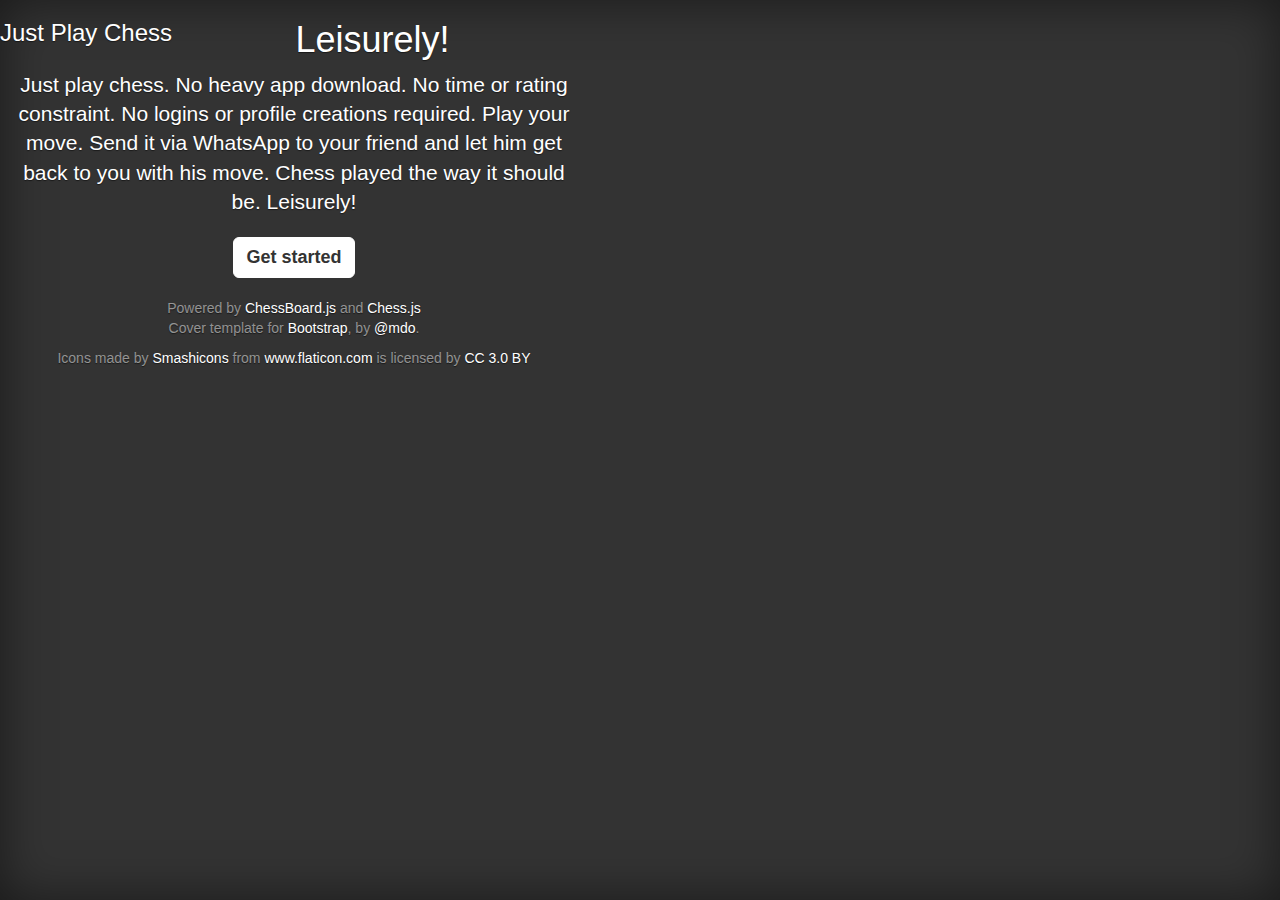
<file: index.html>
<!doctype html>
<html lang="en">
  <head>
    <meta charset="utf-8">
    <meta name="viewport" content="width=device-width, initial-scale=1, shrink-to-fit=no">
    <meta name="description" content="">
    <meta name="author" content="">
    <link rel="icon" href="chess.png">

    <title>Just Play Chess</title>
	<meta name="description" content="Just play chess. No heavy app download. No time or rating constraint. No logins or profile creations required. Play your move!">
	<meta property="og:title" content="Just play chess" />
	<meta property="og:description" content="Just play chess. Play your move!">
	<meta property="og:image" content="chess_big.png">
    <!-- Bootstrap core CSS -->
    <link href="https://maxcdn.bootstrapcdn.com/bootstrap/3.3.7/css/bootstrap.min.css" rel="stylesheet">

    <!-- Custom styles for this template -->
    <link href="css/cover.css" rel="stylesheet">
  </head>

  <body class="text-center">

    <div class="cover-container d-flex w-100 h-100 p-3 mx-auto flex-column">
      <header class="masthead mb-auto">
        <div class="inner">
          <h3 class="masthead-brand">Just Play Chess</h3>
          <nav class="nav nav-masthead justify-content-center">
            <!--a class="nav-link active" href="#">Home</a-->
          </nav>
        </div>
      </header>

      <main role="main" class="inner cover">
        <h1 class="cover-heading">Leisurely!</h1>
        <p class="lead">Just play chess. No heavy app download. No time or rating constraint. No logins or profile creations required. Play your move. Send it via WhatsApp to your friend and let him get back to you with his move. Chess played the way it should be. Leisurely!</p>
        <p class="lead">
          <a href="justplaychess.html"  target = "_self" class="btn btn-lg btn-secondary">Get started</a>
        </p>
      </main>

      <footer class="mastfoot mt-auto">
        <div class="inner">
		  <div>Powered by <a href="https://www.chessboardjs.com" title="ChessBoard.js">ChessBoard.js</a> and <a href="https://github.com/jhlywa/chess.js" title="Chess.js">Chess.js</a></div>
          <p>Cover template for <a href="https://getbootstrap.com/">Bootstrap</a>, by <a href="https://twitter.com/mdo">@mdo</a>.</p>
		  <div>Icons made by <a href="https://www.flaticon.com/authors/smashicons" title="Smashicons">Smashicons</a> from <a href="https://www.flaticon.com/" title="Flaticon">www.flaticon.com</a> is licensed by <a href="http://creativecommons.org/licenses/by/3.0/" title="Creative Commons BY 3.0" target="_blank">CC 3.0 BY</a></div>
        </div>
      </footer>
    </div>


    <!-- Bootstrap core JavaScript
    ================================================== -->
    <!-- Placed at the end of the document so the pages load faster -->
    <script src="https://code.jquery.com/jquery-3.3.1.slim.min.js" integrity="sha384-q8i/X+965DzO0rT7abK41JStQIAqVgRVzpbzo5smXKp4YfRvH+8abtTE1Pi6jizo" crossorigin="anonymous"></script>
    <script>window.jQuery || document.write('<script src="../../assets/js/vendor/jquery-slim.min.js"><\/script>')</script>
    <script src="js/popper.min.js"></script>
    <script src="https://maxcdn.bootstrapcdn.com/bootstrap/3.3.7/js/bootstrap.min.js"></script>
  </body>
</html>
</file>
<file: css/cover.css>
/*
 * Globals
 */

/* Links */
a,
a:focus,
a:hover {
  color: #fff;
}

/* Custom default button */
.btn-secondary,
.btn-secondary:hover,
.btn-secondary:focus {
  color: #333;
  text-shadow: none; /* Prevent inheritance from `body` */
  background-color: #fff;
  border: .05rem solid #fff;
}


/*
 * Base structure
 */

html,
body {
  height: 100%;
  background-color: #333;
}

body {
  display: -ms-flexbox;
  display: flex;
  color: #fff;
  text-shadow: 0 .05rem .1rem rgba(0, 0, 0, .5);
  box-shadow: inset 0 0 5rem rgba(0, 0, 0, .5);
}

.cover-container {
  max-width: 42em;
}


/*
 * Header
 */
.masthead {
  margin-bottom: 2rem;
}

.masthead-brand {
  margin-bottom: 0;
}

.nav-masthead .nav-link {
  padding: .25rem 0;
  font-weight: 700;
  color: rgba(255, 255, 255, .5);
  background-color: transparent;
  border-bottom: .25rem solid transparent;
}

.nav-masthead .nav-link:hover,
.nav-masthead .nav-link:focus {
  border-bottom-color: rgba(255, 255, 255, .25);
}

.nav-masthead .nav-link + .nav-link {
  margin-left: 1rem;
}

.nav-masthead .active {
  color: #fff;
  border-bottom-color: #fff;
}

@media (min-width: 48em) {
  .masthead-brand {
    float: left;
  }
  .nav-masthead {
    float: right;
  }
}


/*
 * Cover
 */
.cover {
  padding: 0 1.5rem;
}
.cover .btn-lg {
  padding: .75rem 1.25rem;
  font-weight: 700;
}


/*
 * Footer
 */
.mastfoot {
  color: rgba(255, 255, 255, .5);
}
</file>
